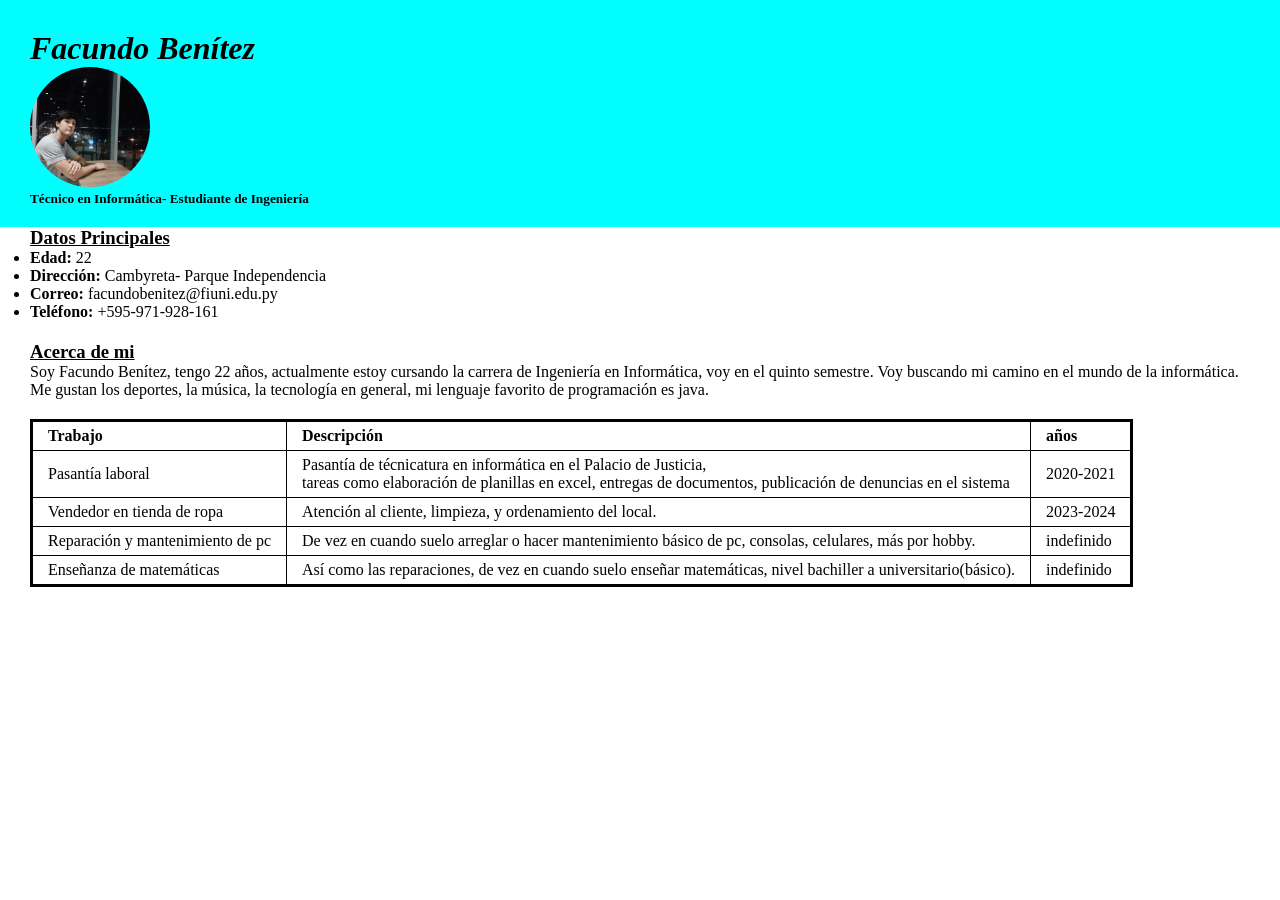
<file: tarea1- Cv-FacundoBenitez/index.html>
<!DOCTYPE html>
<html lang="es">
    <head>
        <meta charset="utf-8" />
        <style>
    
            .basicos{
                background-color: aqua;
                padding: 30px 30px 20px 30px;
                
            }
            .dprincipales{
                padding: 0px 30px 20px 30px;
            }
            .labo{
                border-color: black;
                border-style:solid;
                border-collapse: collapse;
                
            }
            .laboral{
                padding: 0px 30px 20px 30px;
            }
            .descripcion{
                padding: 0px 30px 20px 30px;
            }
            td,th{
                border: 1px solid;
                padding: 5px 15px 5px;
                text-align: left;
            }
            *{
                margin:0;
                padding:0;
            }
            .descripcion{
                font-family: cursive;
            }
    
        </style>
    </head>
    <body>
        <div class="basicos">
            <h1 class = "tprincipal"><i>Facundo Benítez</i></h1>
            <img src="yo.jpg" alt="Facundo Benitez" style="width: 120px; height: 120px; object-fit: cover; border-radius: 50%;">
            <h5>Técnico en Informática- Estudiante de Ingeniería</h5>   
        </div>
        <div class="dprincipales">
            <h3><u>Datos Principales</u></h3>  
            <ul>
                    <li><strong>Edad:</strong> 22</li>
                    <li><strong>Dirección:</strong> Cambyreta- Parque Independencia</li>
                    <li><strong>Correo:</strong> facundobenitez@fiuni.edu.py</li>
                    <li><strong>Teléfono:</strong> +595-971-928-161</li>
            </ul>
        </div>
        <div class="descripcion">
            <h3><u>Acerca de mi</u></h3>
            <p>
            Soy Facundo Benítez, tengo 22 años, actualmente estoy cursando la carrera de Ingeniería en Informática, voy en el quinto semestre. Voy buscando mi camino en el mundo de la informática. <br>
            Me gustan los deportes, la música, la tecnología en general, mi lenguaje favorito de programación es java. </p>
        </div>
        <div class="laboral">
            <table class="labo">
                <thead>
                    <tr>
                        <th>Trabajo</th>
                        <th>Descripción</th>
                        <th>años</th>
                    </tr>
                </thead>
                <tbody>
                    <tr>
                        <td>Pasantía laboral</td>
                        <td>Pasantía de técnicatura en informática en el Palacio de Justicia,<br> tareas como elaboración de planillas en excel, entregas de documentos, publicación de denuncias en el sistema </td>
                        <td>2020-2021</td>
                    </tr>
                    <tr>
                        <td>Vendedor en tienda de ropa</td>
                        <td>Atención al cliente, limpieza, y ordenamiento del local.</td>
                        <td>2023-2024</td>
                    </tr>
                    <tr>
                        <td>Reparación y mantenimiento de pc</td>
                        <td>De vez en cuando suelo arreglar o hacer mantenimiento básico de pc, consolas, celulares, más por hobby.</td>
                        <td>indefinido</td>
                    </tr>
                    <tr>
                        <td>Enseñanza de matemáticas</td>
                        <td>Así como las reparaciones, de vez en cuando suelo enseñar matemáticas, nivel bachiller a universitario(básico).</td>
                        <td>indefinido</td>
                    </tr>   
                </tbody>
            </table>
        </div>    
    </body>
</html>
</file>
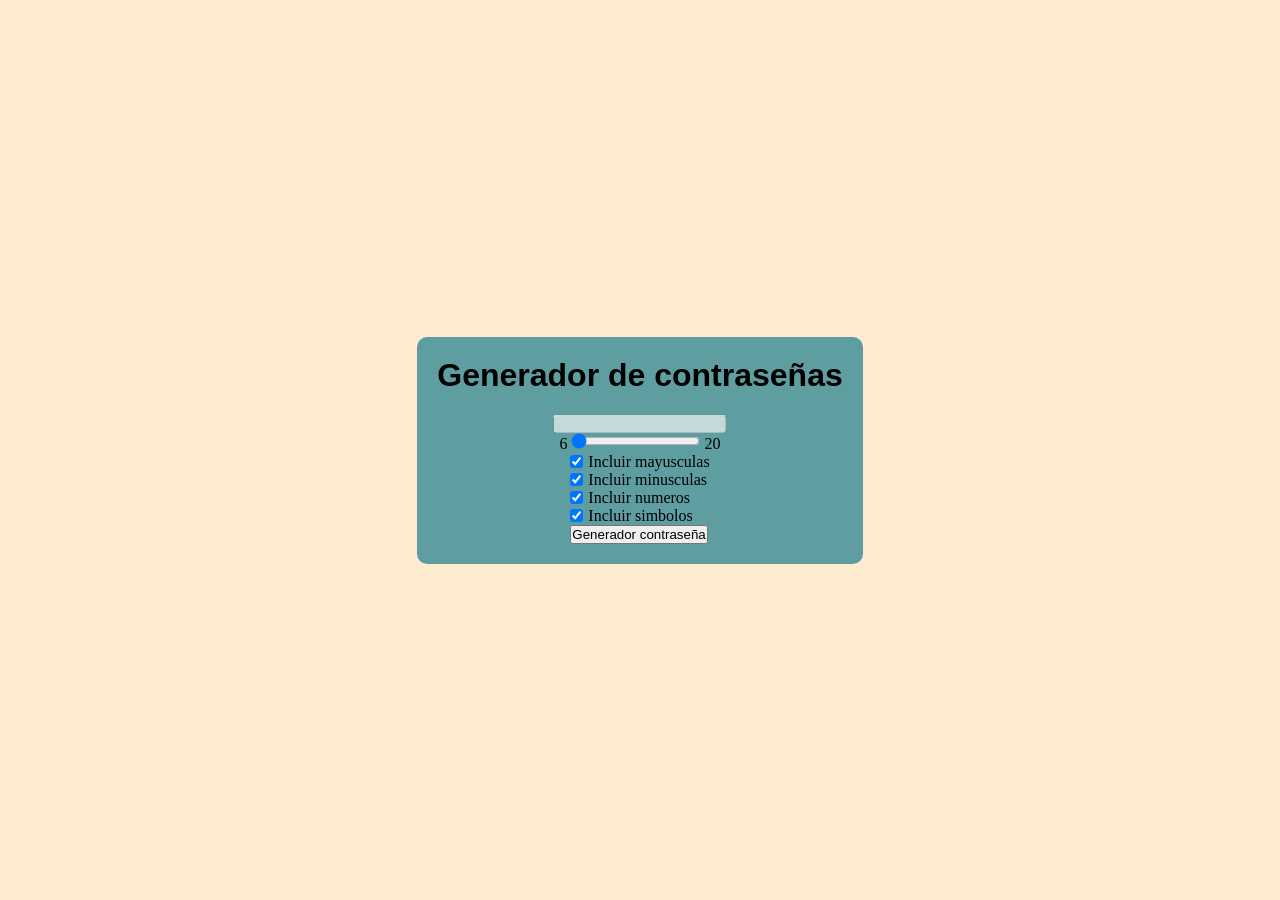
<file: tarea2- Generador_De_Contrasenñas_FacundoBenitez/index.html>
<!DOCTYPE html>
<html>
    <head>
        <meta charset="UTF-8">
        <meta http-equiv="X-UA-Compatible" Content="IE=edge">
        <meta name="viewport" content="width=device-width, initial-scale=1.0">

        <script src="script.js" defer></script>
        <link rel="stylesheet" href="style.css">

    </head>
    <body>
        <div class="general">
            <div class="marco">
                <h1>Generador de contraseñas</h1>
                <input id="claves" type="text" disabled>
                <div class="rango">
                    <label for="min-length">6</label>
                    <input id="rango" type="range" min="6" max="20" step="1" value="6">
                    <label for="max-length">20</label>

                </div>
                <div class="configuracion">
                    <div class="checkbox">
                        <input id="mayusculas" type="checkbox" name="mayusculas" checked>
                        <label for="mayusculas">Incluir mayusculas</label>

                    </div>
                    <div class="checkbox">
                        <input id="minusculas" type="checkbox" name="minusculas" checked>
                        <label for="minusculas">Incluir minusculas</label>
                        
                    </div>
                    <div class="checkbox">
                        <input id="numeros" type="checkbox" name="numeros" checked>
                        <label for="numeros">Incluir numeros</label>
                        
                    </div>
                    <div class="checkbox">
                        <input id="simbolos" type="checkbox" name="simbolos" checked>
                        <label for="simbolos">Incluir simbolos</label>
                        
                    </div>
                    <button id="boton-generador" onclick="validar()">
                        Generador contraseña
                    </button>


                </div>



            </div>
        </div>

    </body>
</html>
</file>
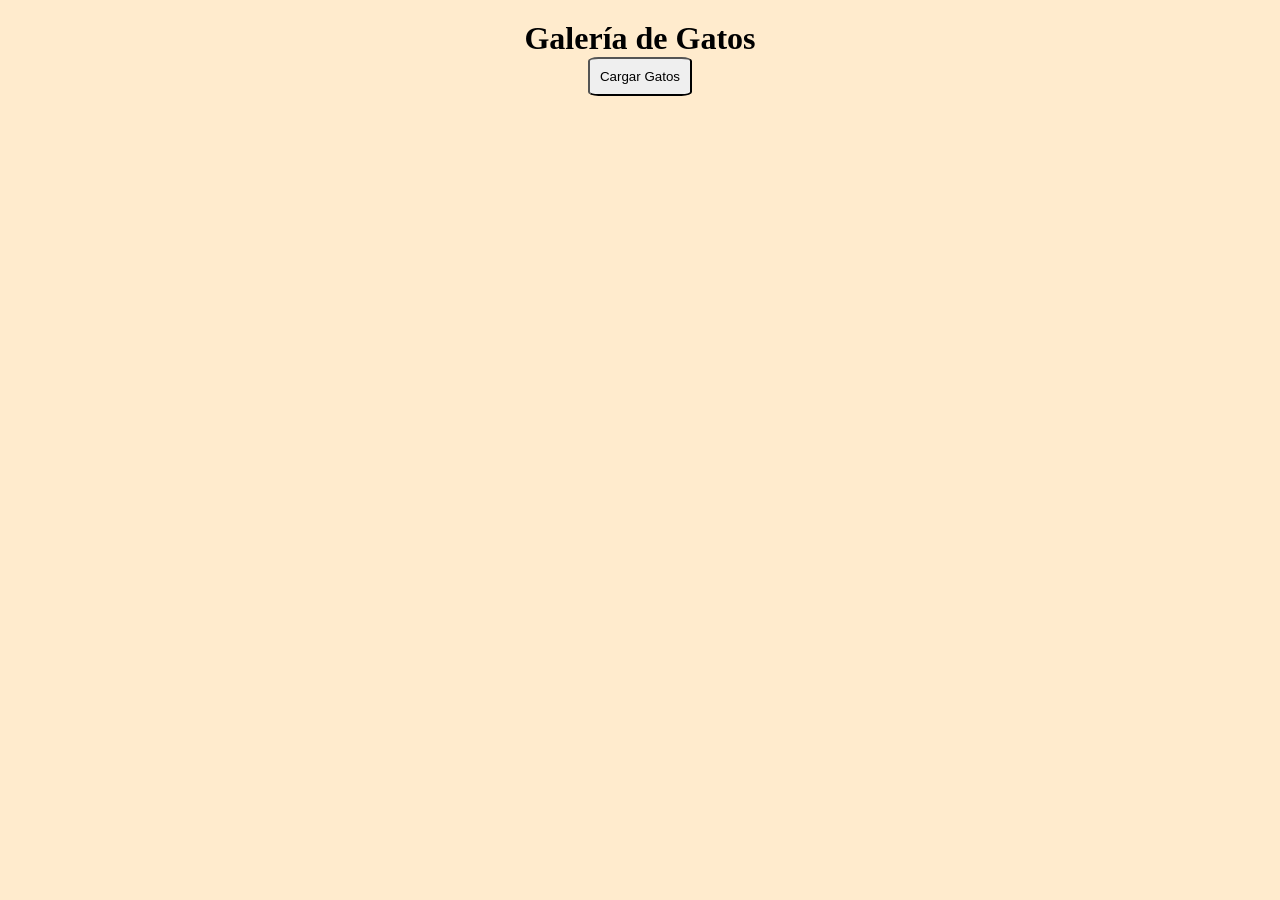
<file: tarea3- Ajax_FacundoBenitez/index.html>
<!DOCTYPE html>
<html>
    <head>
        <meta charset="UTF-8">
        <title>tarea con ajax</title>
        <link rel="stylesheet" href="style.css">
    </head>
    <body>
        <h1>Galería de Gatos</h1>
        <button id="cargarGatos">Cargar Gatos</button>

        <div id="galeria"></div>
        <script src="script.js"></script>


    </body>
</html>
</file>
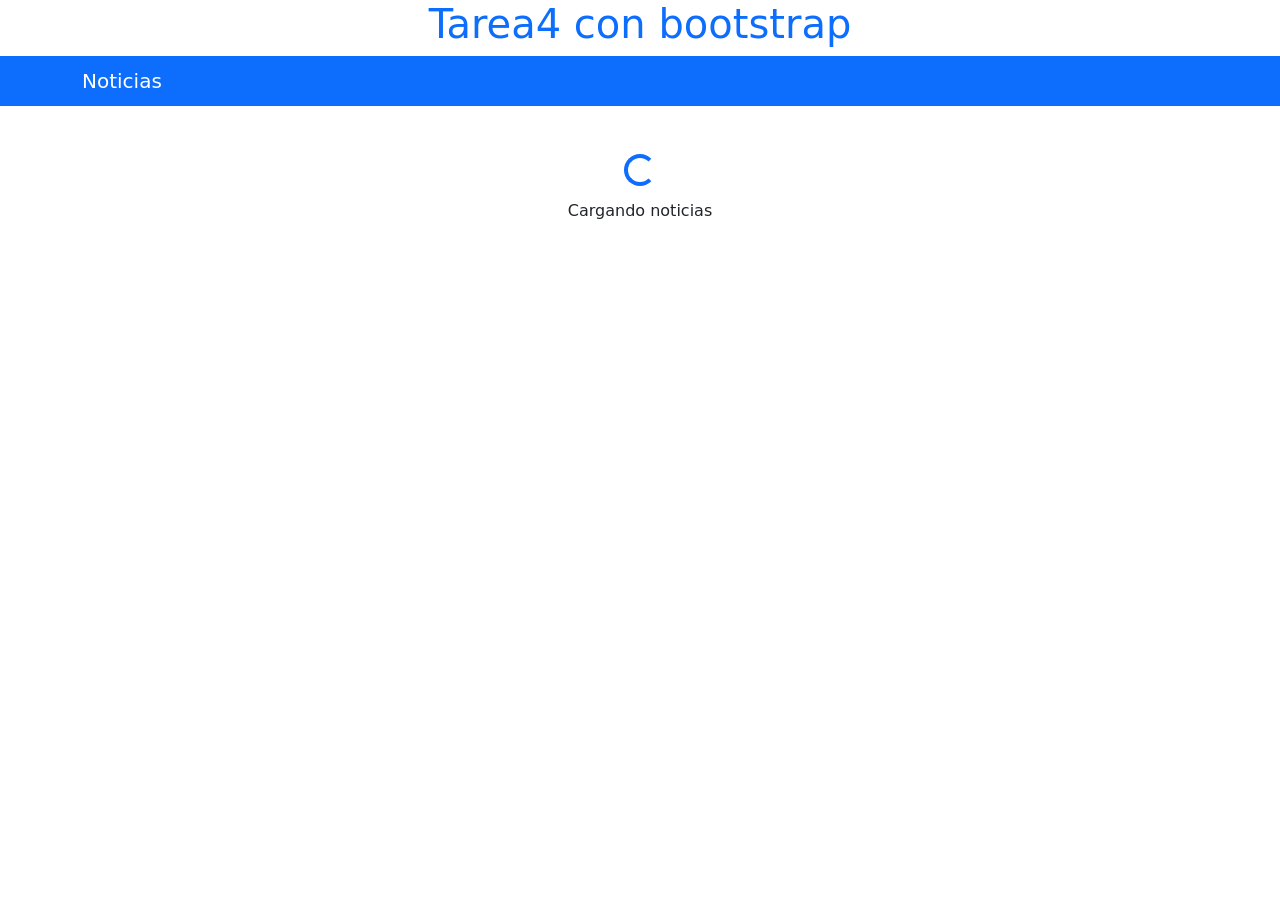
<file: tarea4- Bootstap & Tailwind/Bootstrap/index.html>
<!DOCTYPE HTML>
<html lang="es">
    <head>
        <meta charset="UTF-8">
        <title>App con bootstrap con bootstrap</title>
        <meta name="viewport" content="width=device-width, initial-scale=1.0">
        <link href="https://cdn.jsdelivr.net/npm/bootstrap@5.3.8/dist/css/bootstrap.min.css" rel="stylesheet" integrity="sha384-sRIl4kxILFvY47J16cr9ZwB07vP4J8+LH7qKQnuqkuIAvNWLzeN8tE5YBujZqJLB" crossorigin="anonymous">
    </head>
    <body>
        <h1 class="text-center text-primary">Tarea4 con bootstrap</h1>
        <nav class="navbar navbar-dark bg-primary mb-4">
            <div class="container">
                <span class="navbar-brand mb-0 h1">Noticias</span>
            </div>
        </nav>

        <div class="container">
            <div id="loading" class="text-center my-5">
                <div class="spinner-border text-primary" role="status"></div>
                <p class="mt-2">Cargando noticias</p>
            </div>
        <div id="noticias" class="row g-4"></div>
        </div>
        <script>
            fetch('https://jsonplaceholder.typicode.com/posts?_limit=9')
                .then(respuesta => respuesta.json())
                .then(datos => mostrarNoticias(datos));

            function mostrarNoticias(posts) {
                document.getElementById('loading').style.display = 'none';
                const contenedor = document.getElementById('noticias');

                posts.forEach(post => {
                const columna = document.createElement('div');
                columna.className = 'col-12 col-md-4';

                columna.innerHTML = `
                    <div class="card h-100 shadow-sm">
                    <div class="card-body">
                        <h5 class="card-title text-capitalize">${post.title}</h5>
                        <p class="card-text">${post.body}</p>
                    </div>
                    </div>
                `;
                contenedor.appendChild(columna);
                });
            }
        </script>
        

    </body>
</html>
</file>
<file: tarea2- Generador_De_Contrasenñas_FacundoBenitez/style.css>
*{
    margin: 0;
    padding: 0;
    box-sizing: border-box;
}

body{
    background-color: blanchedalmond;
}

.general{
    justify-content: center;
    display: flex;
    align-items: center;
    width: 100%;
    height: 100vh;



}

.marco{
    background-color: cadetblue;
    padding: 20px;
    border-radius: 10px;
    display: flex;
    flex-direction: column;
    align-items: center;
}

h1{
    text-align: center;
    font-family: 'Segoe UI', Verdana, Sans-serif;
    margin: 0 0 20px 0;
}

.configuracion{
    display: flex;
    flex-direction: column;
    align-items: flex-start;
    margin: 0 auto;
}

.checkbox{
    display: flex;
    align-items: center;
    gap: 5px;
}
</file>
<file: tarea3- Ajax_FacundoBenitez/style.css>
*{
    margin: 0;
    padding: 0;
    box-sizing: border-box;
}
button{
    padding: 10px;
    border-radius:10%;
    margin-bottom: 20px;
}

h1{
    font-family: cursive;
}

body{
    background-color: blanchedalmond;
    padding: 20px;
    border-radius: 10px;
    display: flex;
    flex-direction: column;
    align-items: center;
}

#galeria img {
    width: 180px;
    height: 180px;
    object-fit: cover;
    border-radius: 8px;
    
}

#galeria {
    margin-top: 20px;
    display: flex;
    flex-wrap: wrap;
    gap: 15px;
    justify-content: center;
    max-width: 900px;
}
</file>
